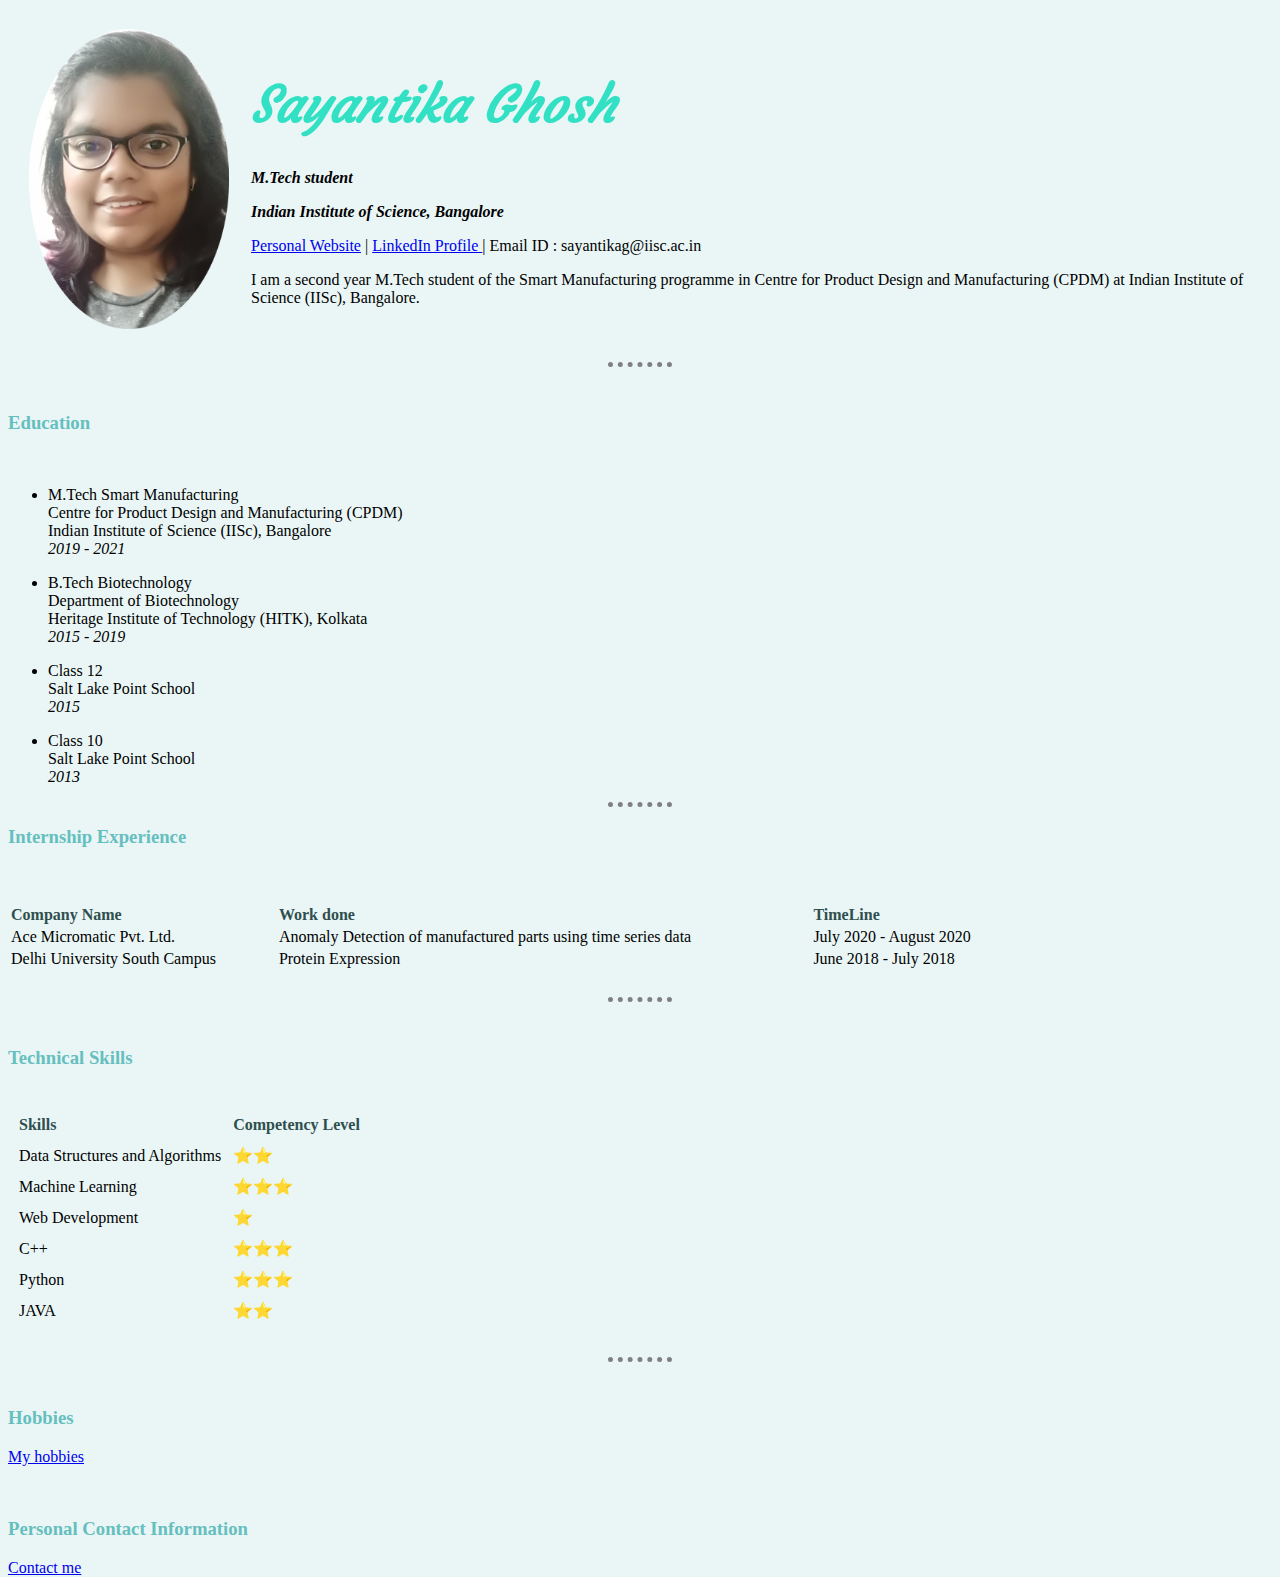
<file: index.html>
<!DOCTYPE html>
<html>
  <head>
    <meta charset = "utf-8">
    <title> 
        Sayantika's Personal Site
    </title>
    <link rel="stylesheet" href="css/styles.css">
    <link href='https://fonts.googleapis.com/css?family=Courgette' rel='stylesheet'>
  </head>
  <body>
      <table cellspacing = "20">
        <tr>
          <td>
            <img src = "images/PHOTO.png" alt="Sayantika's profile picture">
          </td>
          <td>
            <h1><strong>Sayantika Ghosh</strong></h1>
            <p><em><strong>M.Tech student </strong></em></p>
            <p><em><strong> Indian Institute of Science, Bangalore</strong></em></p>
            <p><a href = "https://www.sayantikaghoshprofile.me/">Personal Website</a> | <a href = "https://www.linkedin.com/in/sayantika-ghosh-24846216b">LinkedIn Profile </a>| Email ID : sayantikag@iisc.ac.in</p>
            <p> I am a second year M.Tech student of the Smart Manufacturing programme in Centre for Product Design and Manufacturing (CPDM) at Indian Institute of Science (IISc), Bangalore. </p>
          </td>
        </tr>
      </table>
      <hr>
      <br>
      <h3>Education</h3>
      <br>
      <ul>
        <li><p>M.Tech Smart Manufacturing <br> Centre for Product Design and Manufacturing (CPDM)<br>Indian Institute of Science (IISc), Bangalore  <br><em>2019</em> - <em>2021</em> </p></li>
        <li><p>B.Tech Biotechnology<br>Department of Biotechnology<br> Heritage Institute of Technology (HITK), Kolkata<br><em>2015</em> - <em>2019</em></p></li>
        <li><p>Class 12 <br> Salt Lake Point School <br> <em>2015</em></p></li>
        <li><p>Class 10 <br> Salt Lake Point School <br> <em>2013</em></p></li>
      </ul>
    
      <hr>
      <h3>Internship Experience</h3>
      <br>
      <br>
      <table width = 80% cellspacing = "2px">
        <thead>
          <tr>
            <th>Company Name</th>
            <th>Work done</th>
            <th>TimeLine</th>
          </tr>
        </thead>

        <tbody>
          <tr>
            <td>Ace Micromatic Pvt. Ltd.</td>
            <td>Anomaly Detection of manufactured parts using time series data</td>
            <td>July 2020 - August 2020</td>
          </tr>
          <tr>
            <td>Delhi University South Campus</td>
            <td>Protein Expression</td>
            <td>June 2018 - July 2018</td>
          </tr>
        </tbody>

        <tfoot></tfoot>  
      </table>
      <br>
      <hr>
      <br>
      <h3>Technical Skills</h3>
      <br>
      <table cellspacing = "10px">
        <thead>
          <tr>
            <th>Skills</th>
            <th>Competency Level</th>
          </tr>
        </thead>
        <tbody>
          <tr>
            <td>Data Structures and Algorithms</td>
            <td>⭐⭐</td>
          </tr>
          <tr>
            <td>Machine Learning</td>
            <td>⭐⭐⭐</td>
          </tr>
          <tr>
            <td>Web Development</td>
            <td>⭐</td>
          </tr>
        
          <tr>
            <td>C++</td>
            <td>⭐⭐⭐</td>
          </tr>
          <tr>
            <td>Python</td>
            <td>⭐⭐⭐</td>
          </tr>
          <tr>
            <td>JAVA</td>
            <td>⭐⭐</td>
          </tr> 
        </tbody>
      </table>
      <br>
      <hr>
      <br>
      <h3>Hobbies</h3>
        <p><a href = "hobbies.html"> My hobbies</a></p>
        <br>
      <h3>Personal Contact Information</h3>
        <p><a href = "contactme.html"> Contact me</a></p>
      
      


  </body>
</html>
</file>
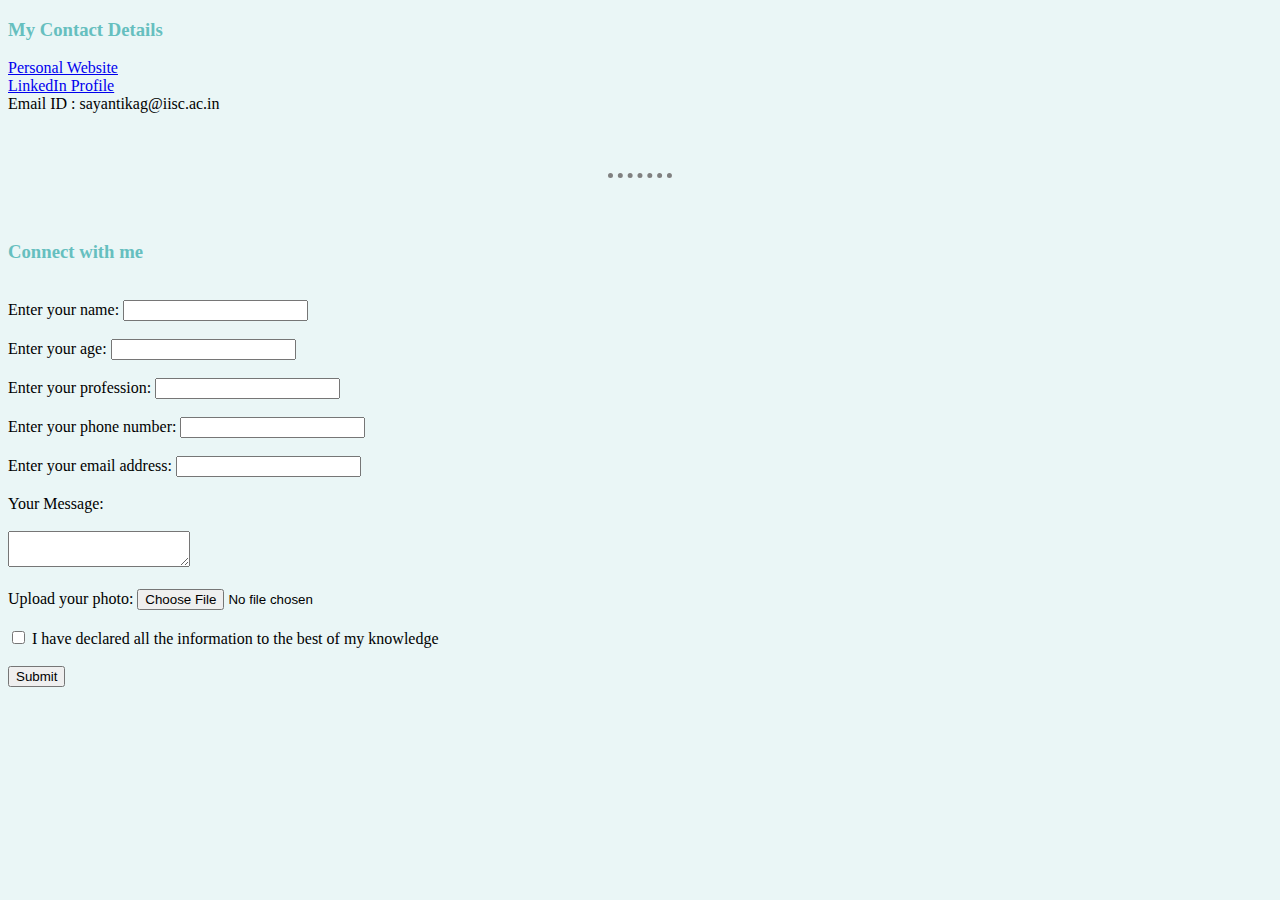
<file: contactme.html>
<!DOCTYPE html>
<html>
  <head>
    <meta charset = "utf-8">
    <title> 
        Contact me
    </title>
    <link rel = "stylesheet" href = "css/styles.css">
  </head>
  <body>
    <h3>My Contact Details</h3>
    <p><p><a href = "https://www.sayantikaghoshprofile.me/">Personal Website</a> <br> <a href = "https://www.linkedin.com/in/sayantika-ghosh-24846216b">LinkedIn Profile </a> <br> Email ID : sayantikag@iisc.ac.in</p></p>
    <br><br>
    <hr>
    <br><br>
    <h3>Connect with me</h3>
    <br>
    <form action="mailto:sayantikaghosh98@gmail.com" method="post" enctype="text/plain">
      <label>Enter your name:</label>
      <input type = "text" name = "your Name">
      <br><br>
      <label>Enter your age:</label>
      <input type = "number" name = "your Age">
      <br><br>
      <label>Enter your profession:</label>
      <input type = "text" name = "your Profession">
      <br><br>
      <label>Enter your phone number:</label>
      <input type = "number" name = "your Phone number">
      <br><br>
      <label>Enter your email address:</label>
      <input type = "email" name = "your Email address">
      <br><br>
      <label>Your Message:</label>
      <br><br>
      <textarea></textarea>
      <br><br>
      <label>Upload your photo:</label>
      <input type = "file">
      <br><br>
      <input type = "checkbox">
      <label>I have declared all the information to the best of my knowledge</label>
      <br><br>
      <input type = "submit">

    </form>

  </body>
</html>
</file>
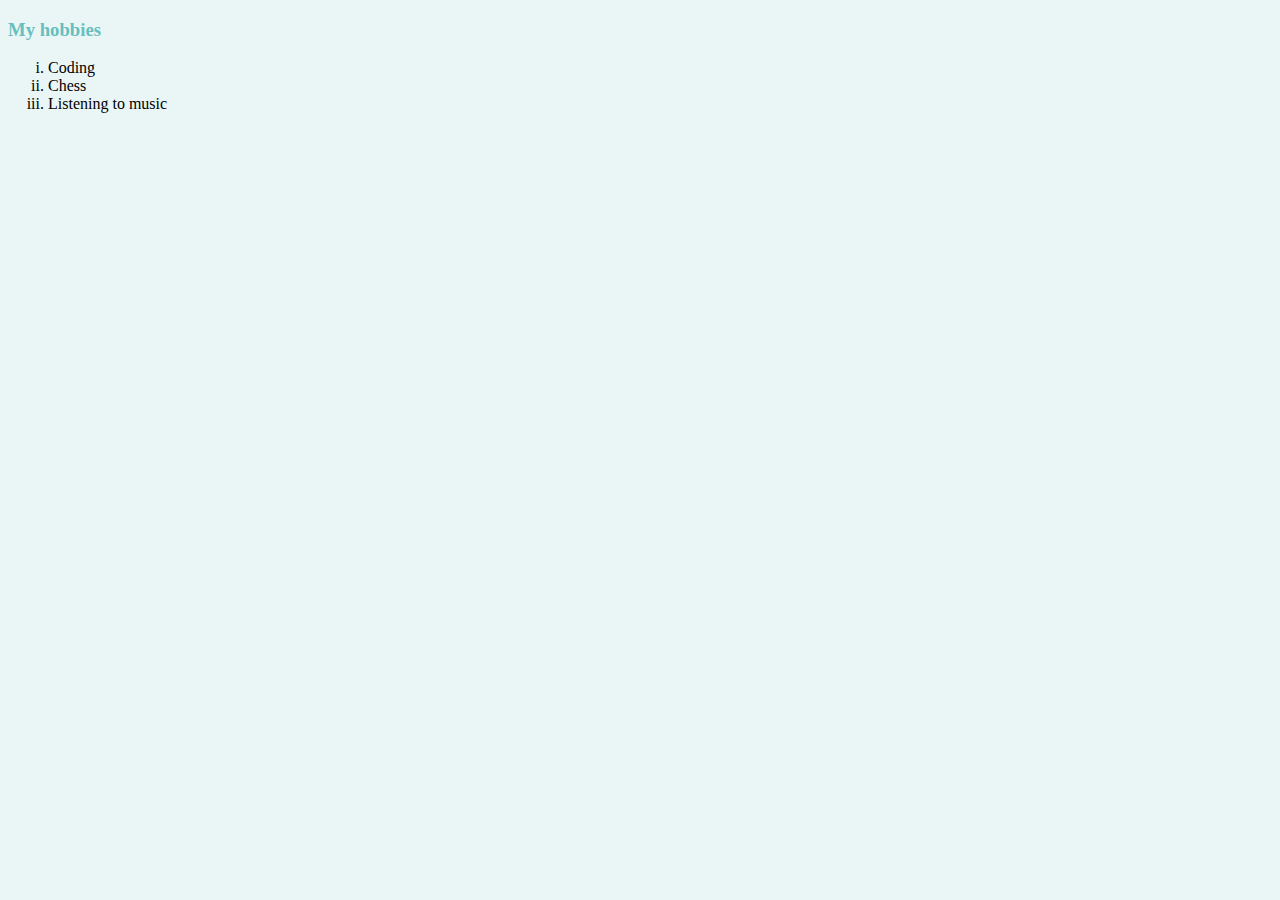
<file: hobbies.html>
<!DOCTYPE html>
<html>
  <head>
    <meta charset = "utf-8">
    <title>
        My hobbies 
    </title>
    <link rel="stylesheet" href="css/styles.css"
  </head>
  <body>
    <h3>My hobbies</h3>
    <ol type=i>
        <li>Coding</li>
        <li>Chess</li>
        <li>Listening to music</li> 
    </ol>


  </body>
</html>
</file>
<file: css/styles.css>
body{
    background-color:#EAF6F6;
    height:20px;
  }
  hr{
    border-style: dotted none none;
    border-width: 5px;
    width:5%;
    border-color:grey;
  }

  h1{
      color: #32e0c4;
      font-style: italic;
      font-size: 50px;
      font-family: 'Courgette';
  }

  h3{
      color: #66BFBF;
  }

  th{
      text-align: left;
      color: darkslategrey;
  }

  img{
      width:200px;
      height:300px;
  }

  img:hover{
      background-color: #32e0c4;
      border: black;
  }
</file>
